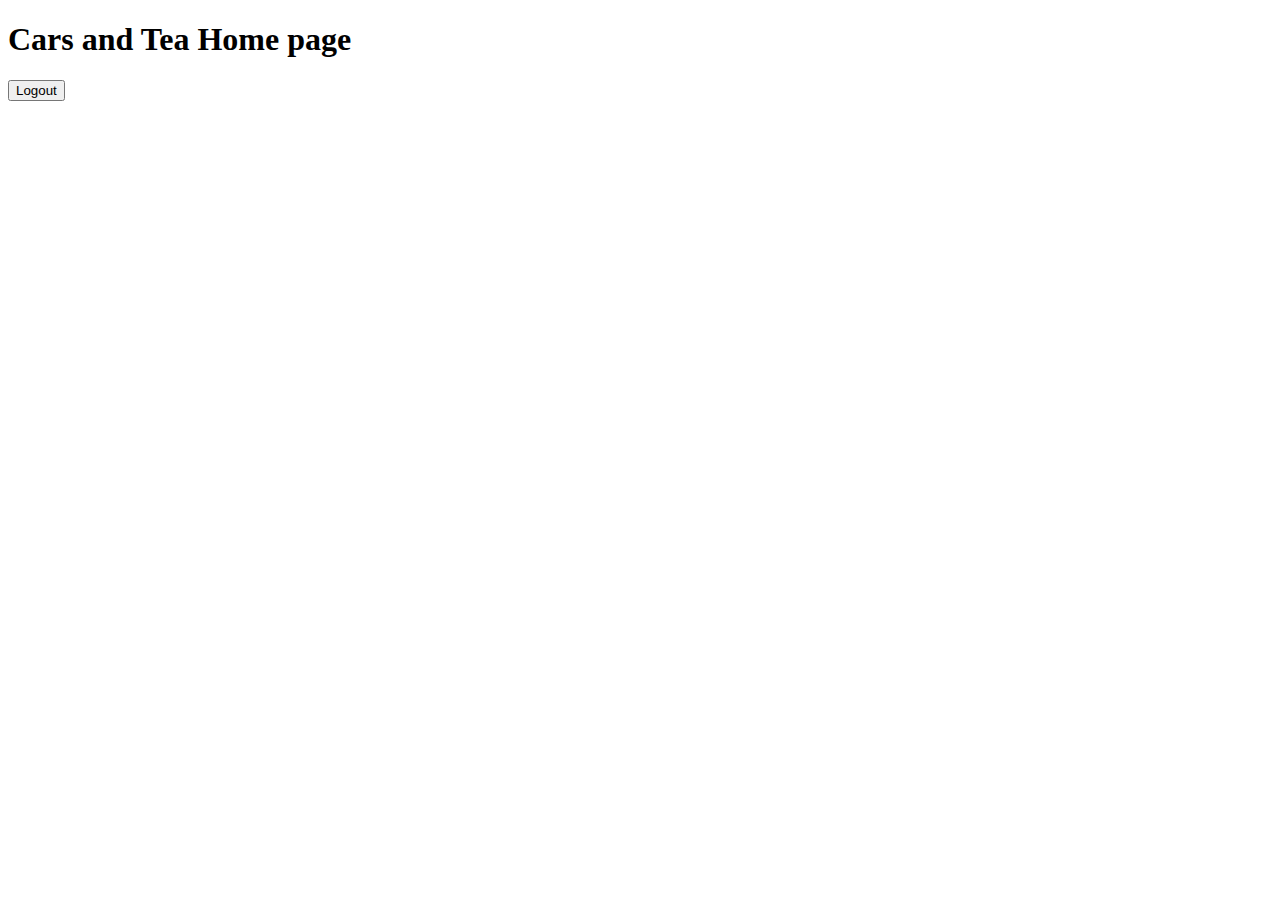
<file: src/main/resources/templates/index.html>
<!DOCTYPE html>
<html lang="en" xmlns:th="http://www.thymeleaf.org">

<th:block th:replace="~{fragments/main::page(title='Cars & Tea: enthusiast car catalog', appMain=~{::appMain})}">
    <appMain>
        <div th:insert="~{fragments/lang::lang-menu}"></div>
        <h1>Cars and Tea Home page</h1>
        <div th:if="${authUser} != null">
            <form action="logout" method="post">
                <button class="btn btn-primary btn-lg mt-3" type="submit">Logout</button>
            </form>
        </div>
    </appMain>
</th:block>
</file>
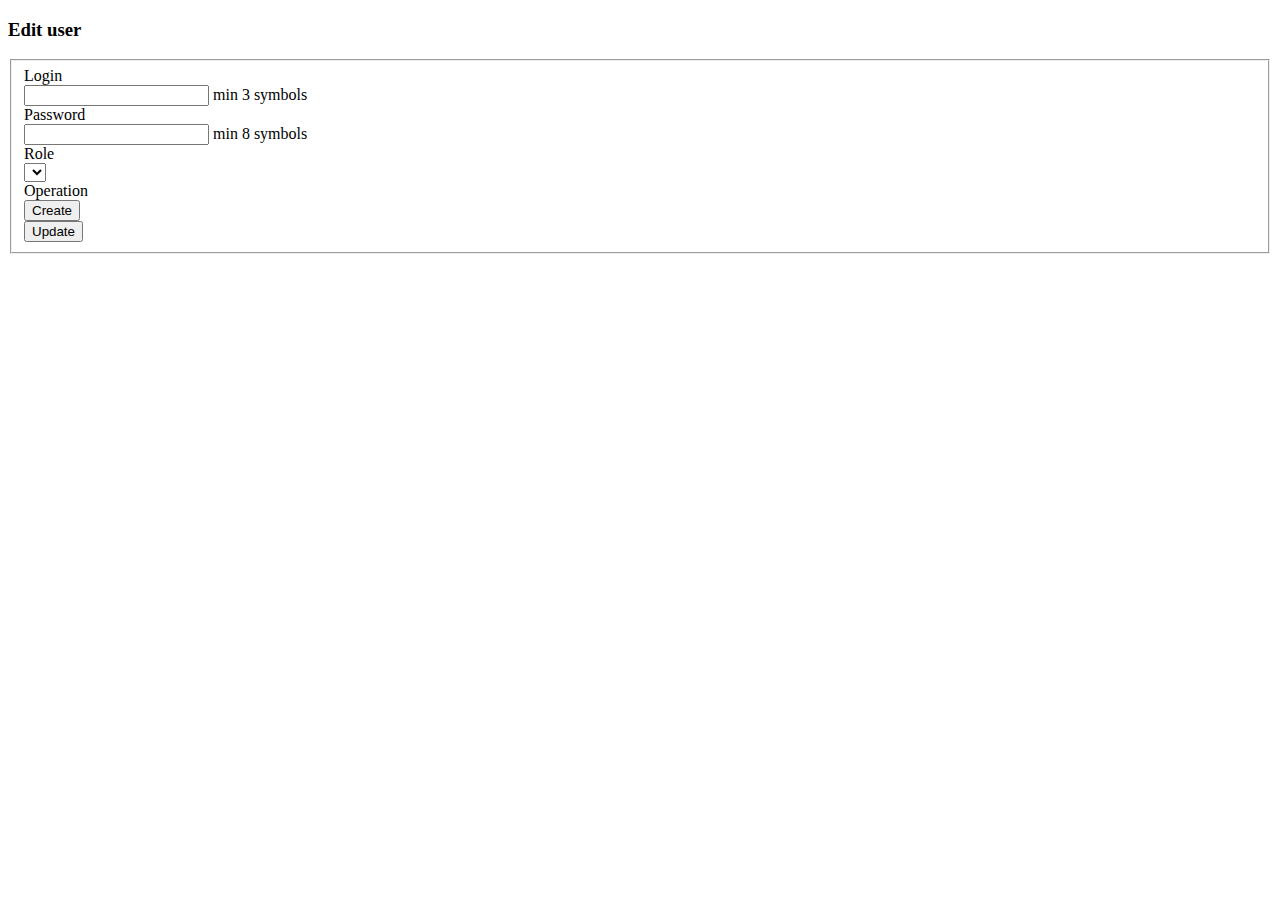
<file: src/main/resources/templates/edit-user.html>
<!DOCTYPE html>
<html lang="en" xmlns:th="http://www.thymeleaf.org">

<th:block th:replace="~{fragments/main::page(title='User list',appMain=~{::appMain})}">
    <appMain>
        <div class="row d-flex justify-content-center align-items-left">
            <div class="col-12 col-md-8 col-xl-5">
                <div class="card shadow-2-strong" style="border-radius: 1rem;">
                    <div class="card-body p-3 p-md-5 text-left">
                        <h3 class="mb-3">Edit user</h3>
                        <main>
                            <form class="form-horizontal" method="post" enctype="multipart/form-data">
                                <fieldset>
                                    <section class="form-group">
                                        <label class="col-md-4 control-label" for="login">Login</label>
                                        <div class="col-md-4">
                                            <input
                                                    id="login"
                                                    name="login"
                                                    th:type="text"
                                                    th:value="${user.login}"
                                                    th:placeholder="#{auth.login}"
                                                    class="form-control input-md"
                                                    required>
                                            <span class="help-block">min 3 symbols</span>
                                        </div>
                                    </section>

                                    <section class="form-group">
                                        <label class="col-md-4 control-label" for="password">Password</label>
                                        <div class="col-md-4">
                                            <input id="password"
                                                   name="password"
                                                   th:type="password"
                                                   th:value="${user.password}"
                                                   th:placeholder="#{auth.password}"
                                                   class="form-control input-md"
                                                   required>
                                            <span class="help-block">min 8 symbols</span>
                                        </div>
                                    </section>

                                    <section class="form-group">
                                        <label class="col-md-4 control-label" for="role">Role</label>
                                        <div class="col-md-4">
                                            <select id="role" name="role" class="form-control">
                                                <option th:each="role : ${roles}"
                                                        th:if="role == user.role ? 'selected' : ''" th:text="${role}">
                                                </option>
                                            </select>
                                        </div>
                                    </section>

                                    <section class="form-group">
                                        <label class="col-md-4 control-label" for="createButton">Operation</label>
                                        <div class="col-md-8" th:if="user==null">
                                            <button id="createButton" name="createButton" class="btn btn-success">
                                                Create
                                            </button>
                                        </div>
                                        <div class="col-md-8" th:unless="user==null">
                                            <button id="update" name="update" class="btn btn-primary">
                                                Update
                                            </button>
                                        </div>
                                    </section>
                                </fieldset>
                            </form>
                        </main>
                    </div>
                </div>
            </div>
        </div>
    </appMain>
</th:block>
</file>
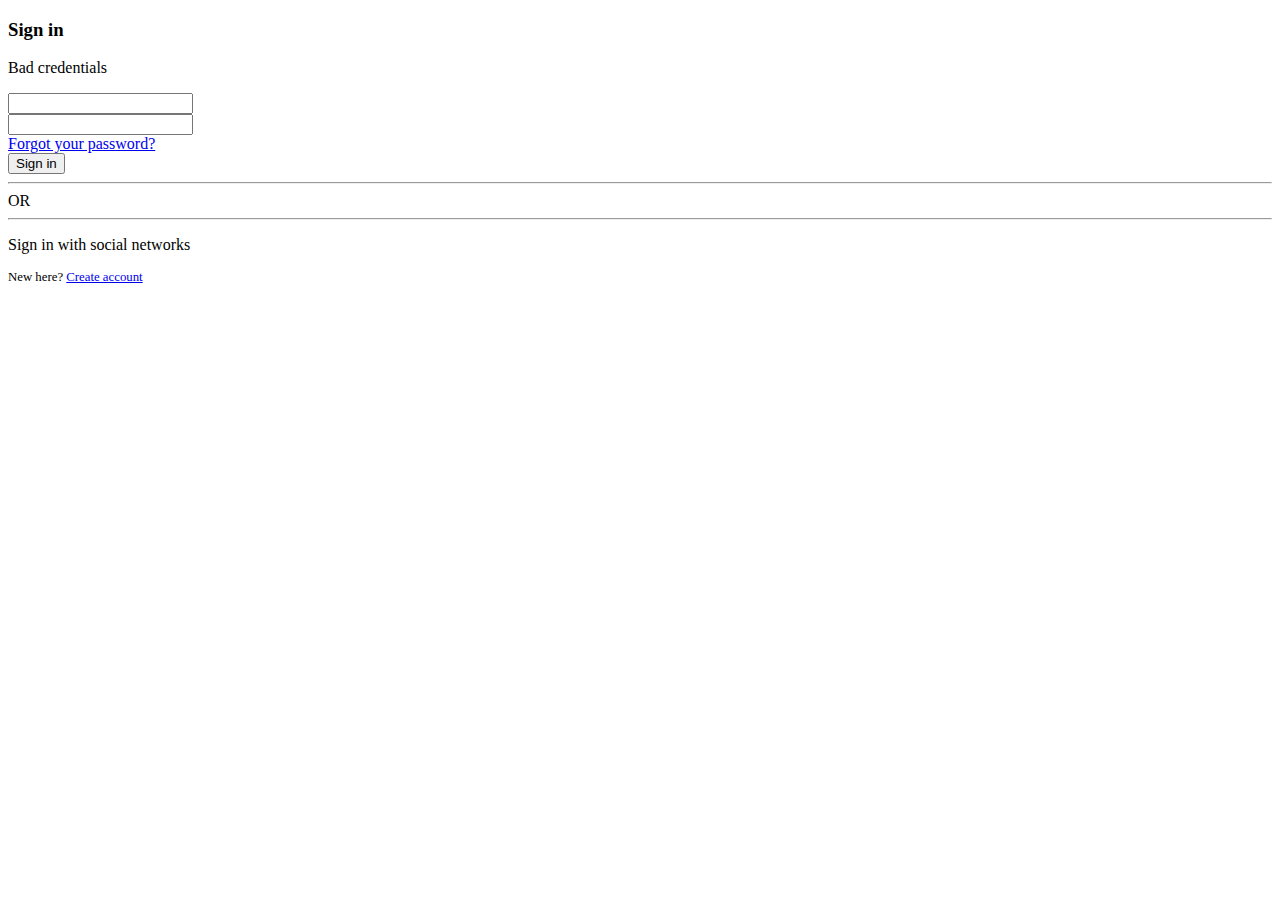
<file: src/main/resources/templates/login.html>
<!DOCTYPE html>
<html lang="en" xmlns:th="http://www.thymeleaf.org">

<th:block th:replace="~{fragments/main::page(title='Login',appMain=~{::appMain})}">
    <appMain>
        <div class="row d-flex justify-content-center align-items-center">
            <div class="col-12 col-md-8 col-xl-5">
                <div class="card shadow-2-strong" style="border-radius: 1rem;">
                    <div class="card-body p-3 p-md-5 text-center">
                        <h3 class="mb-3">Sign in</h3>
                        <div th:if="${param.error}">
                            <p class="alert alert-danger col-12 p-2 text-center">
                                Bad credentials
                            </p>
                        </div>
                        <form action="login" method="post">
                            <div class="form-outline mb-4">
                                <input class="form-control" name="username" th:placeholder="#{auth.email}" required
                                       type="text"/>
                            </div>
                            <div class="form-outline mb-4">
                                <input class="form-control" name="password" th:placeholder="#{auth.password}" required
                                       type="password"/>
                            </div>
                            <div class="row">
                                <div class="col-7 col-md-6 my-auto">
                                    <a href="forgot-password">
                                        Forgot your password?
                                    </a>
                                </div>
                                <div class="col-5 col-md-6 d-grid gap-2">
                                    <button class="btn btn-success btn-lg" type="submit">
                                        Sign in
                                    </button>
                                </div>
                            </div>
                        </form>
                        <div class="row mt-4">
                            <div class="col-5"><hr></div>
                            <div class="col-2">OR</div>
                            <div class="col-5"><hr></div>
                        </div>
                        <p class="mt-3 mb-4">
                            Sign in with social networks
                        </p>
                        <a class="btn btn-secondary btn-lg me-2" href="/oauth2/authorization/google"
                           type="button">
                            <i class="fa-brands fa-google"></i>
                        </a>
                        <a class="btn btn-dark btn-lg me-2" href="/oauth2/authorization/github" type="button">
                            <i class="fa-brands fa-github"></i>
                        </a>
                        <a class="btn btn-warning btn-lg" href="/oauth2/authorization/gitlab" type="button">
                            <i class="fa-brands fa-gitlab"></i>
                        </a>
                        <p class="mt-3 mb-2 mb-md-0" style="font-size:0.8em">
                            New here?
                            <a href="register">Create account</a>
                        </p>
                    </div>
                </div>
            </div>
        </div>
    </appMain>
</th:block>
</file>
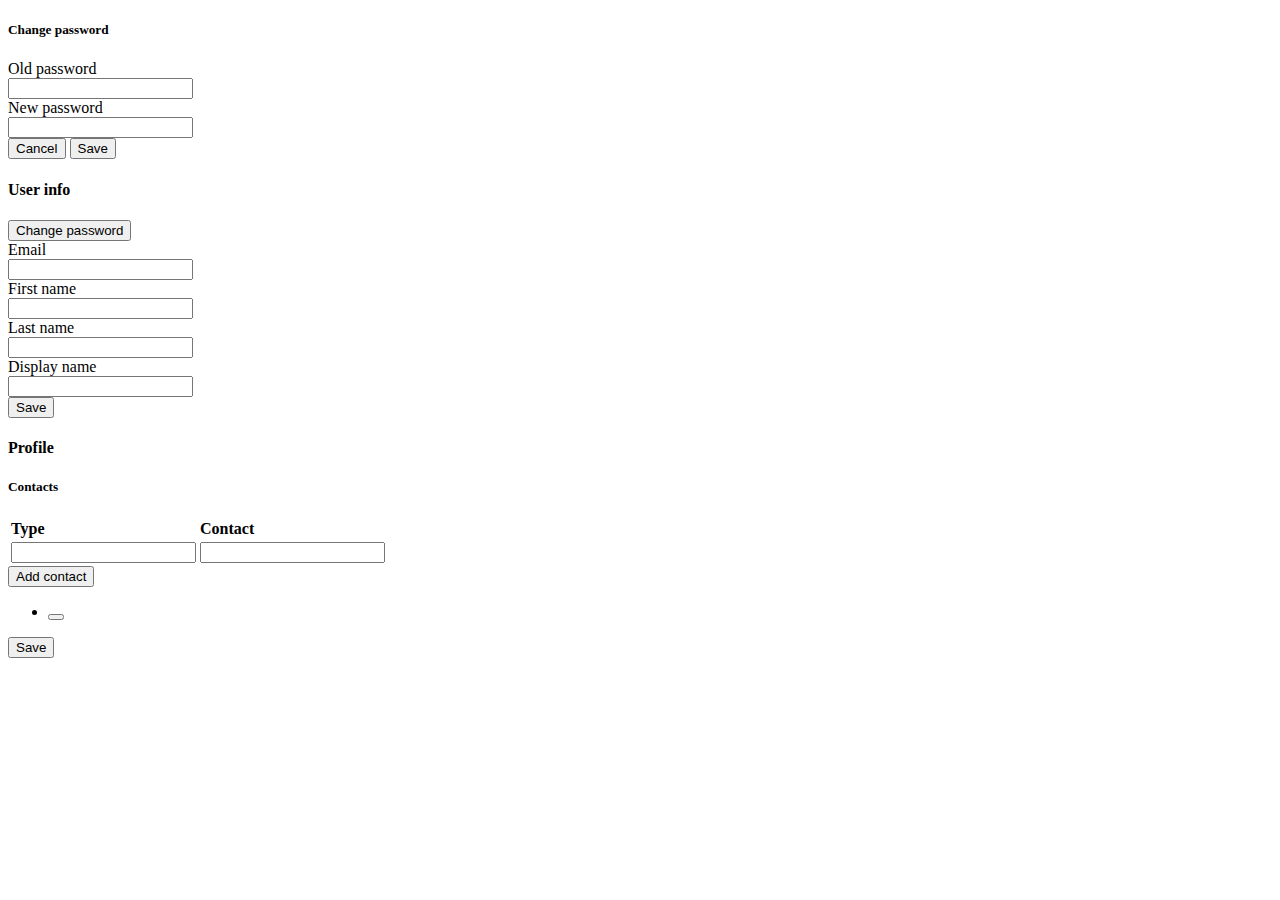
<file: src/main/resources/templates/profile.html>
<!DOCTYPE html>
<html lang="en" xmlns:th="http://www.thymeleaf.org">

<th:block th:replace="~{fragments/main::page(title='User profile',appMain=~{::appMain})}">
    <appMain>
        <div class="modal fade" id="changePasswordModal">
            <div class="modal-dialog modal-dialog-centered">
                <form action="change-password" method="post">
                    <div class="modal-content">
                        <div class="modal-header">
                            <h5 class="text-center">Change password</h5>
                        </div>
                        <div class="modal-body">
                            <div class="mb-3 row">
                                <div>
                                    <label for="oldPassword">Old password</label>
                                </div>
                                <div>
                                    <input class="form-control" id="oldPassword" maxlength="128" name="oldPassword"
                                           type="password">
                                </div>
                            </div>
                            <div class="mb-3 row">
                                <div>
                                    <label for="newPassword">New password</label>
                                </div>
                                <div>
                                    <input class="form-control" id="newPassword" maxlength="128" name="newPassword"
                                           type="password">
                                </div>
                            </div>
                        </div>
                        <div class="modal-footer">
                            <button class="btn btn-secondary" data-bs-dismiss="modal" type="button">Cancel</button>
                            <button class="btn btn-primary" id="changePassword" type="submit">Save</button>
                        </div>
                    </div>
                </form>
            </div>
        </div>

        <div class="card mb-3">
            <div class="card-header"><h4>User info</h4></div>
            <div class="card-body">
                <button class="btn btn-primary mb-3" data-bs-target="#changePasswordModal" data-bs-toggle="modal"
                        type="button">
                    Change password
                </button>
                <div class="alert alert-danger" role="alert" th:if="${userError != null}" th:text="${userError}"></div>
                <div class="alert alert-success" role="alert" th:if="${userSuccess != null}" th:text="${userSuccess}"></div>
                <form action="user" id="userForm" method="post">
                    <div class="mb-3 row">
                        <div class="col-md-2">
                            <label class="col-form-label" for="email">Email</label>
                        </div>
                        <div class="col-md-5 col-10">
                            <input class="form-control" id="email" maxlength="128" name="email"
                                   th:value="${authUser.user.email}" type="email">
                        </div>
                    </div>
                    <div class="mb-3 row">
                        <div class="col-md-2">
                            <label class="col-form-label" for="firstName">First name</label>
                        </div>
                        <div class="col-md-5 col-10">
                            <input class="form-control" id="firstName" maxlength="32" name="firstName"
                                   th:value="${authUser.user.firstName}" type="text">
                        </div>
                    </div>
                    <div class="mb-3 row">
                        <div class="col-md-2">
                            <label class="col-form-label" for="lastName">Last name</label>
                        </div>
                        <div class="col-md-5 col-10">
                            <input class="form-control" id="lastName" maxlength="32" name="lastName"
                                   th:value="${authUser.user.lastName}" type="text">
                        </div>
                    </div>
                    <div class="mb-3 row">
                        <div class="col-md-2">
                            <label class="col-form-label" for="displayName">Display name</label>
                        </div>
                        <div class="col-md-5 col-10">
                            <input class="form-control" id="displayName" maxlength="32" name="displayName"
                                   th:value="${authUser.user.displayName}" type="text">
                        </div>
                    </div>
                    <div class="col-auto">
                        <button class="btn btn-primary" id="updateUser" type="submit">Save</button>
                    </div>
                </form>
            </div>
        </div>

        <div class="card">
            <div class="card-header"><h4>Profile</h4></div>
            <div class="card-body">
                <form action="profile" id="profileForm" method="post">
                    <div class="alert alert-danger" role="alert" th:if="${profileError != null}"
                         th:text="${profileError}"></div>
                    <div class="alert alert-success" role="alert" th:if="${profileSuccess != null}"
                         th:text="${profileSuccess}"></div>
                    <div class="my-3 row">
                        <h5>Contacts</h5>
                        <div class="col-md-7 col-10">
                            <table class="table table-striped" id="contactTable" style="text-align: left;">
                                <thead>
                                <tr>
                                    <th>Type</th>
                                    <th>Contact</th>
                                    <th></th>
                                </tr>
                                </thead>
                                <tbody id="contactsTableBody">
                                <tr th:each="contact: ${profile.contacts}">
                                    <td class="col-3"><input class="form-control-plaintext"
                                                             readonly th:value="${contact.code}"></td>
                                    <td>
                                        <input class="col-9" maxlength="32" name="contacts.value" th:value="${contact.value}"
                                               type="text">
                                    </td>
                                    <td>
                                    </td>
                                </tr>
                                </tbody>
                            </table>
                            <div class="dropdown">
                                <button aria-expanded="false" class="btn btn-secondary dropdown-toggle"
                                        data-bs-toggle="dropdown" type="button">
                                    Add contact
                                </button>
                                <ul aria-labelledby="addContact" class="dropdown-menu">
                                    <li th:each="contactType : ${contactRefs}">
                                        <button class="dropdown-item addContactButton"
                                                th:disabled="${profile.isContactTypePresent(contactType.code)}"
                                                th:id="${'add' + contactType.title}"
                                                th:text="${contactType.title}"
                                                th:value="${contactType.code}"
                                                type="button">
                                        </button>
                                    </li>
                                </ul>
                            </div>
                        </div>
                    </div>
                    <div class="col-auto align-items-end">
                        <button class="btn btn-primary" id="updateProfile" type="submit">Save</button>
                    </div>
                </form>
            </div>
        </div>
    </appMain>
</th:block>
</file>
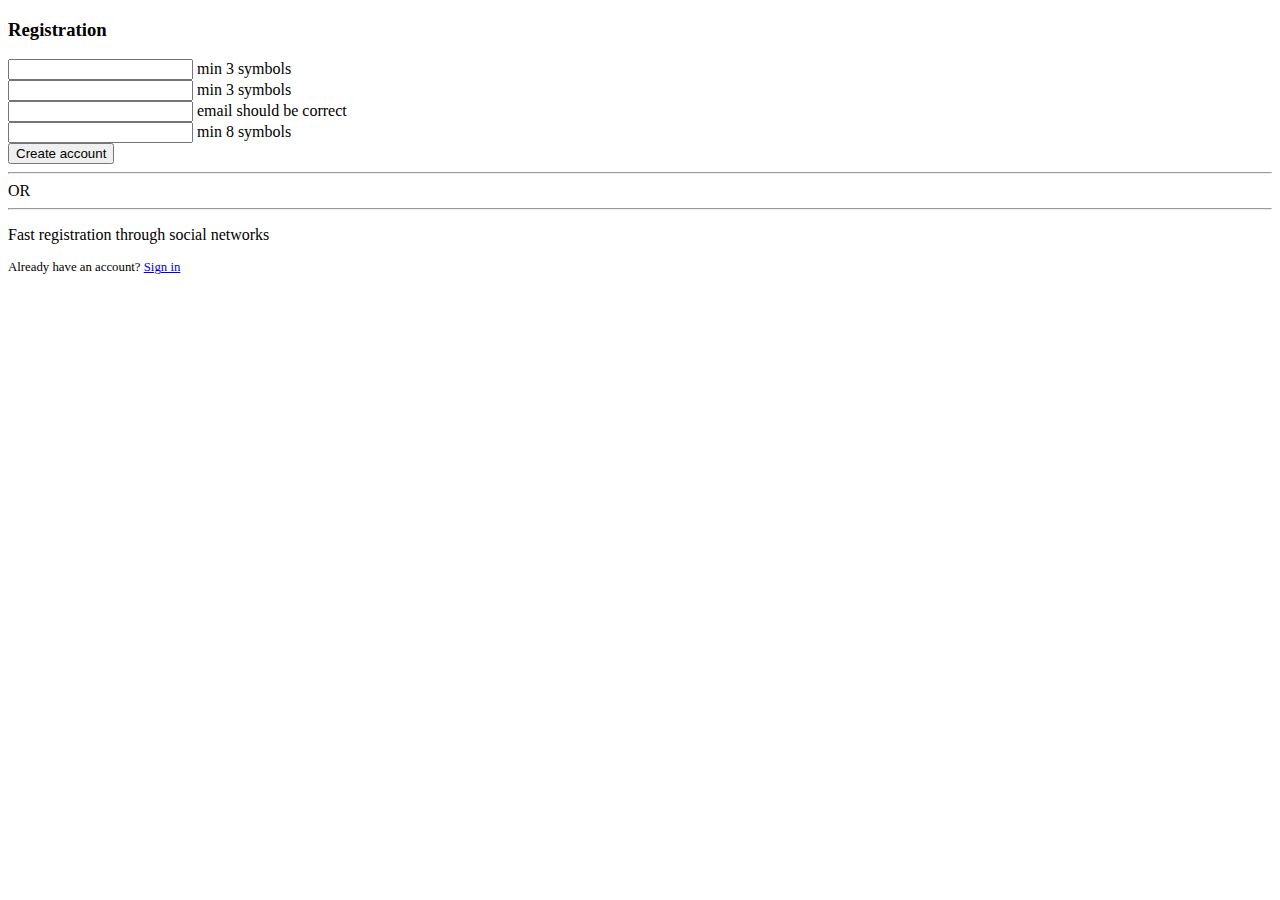
<file: src/main/resources/templates/register.html>
<!DOCTYPE html>
<html lang="en" xmlns:th="http://www.thymeleaf.org">

<th:block th:replace="~{fragments/main::page(title='Registration page',appMain=~{::appMain})}">
    <appMain>
        <div class="row d-flex justify-content-center align-items-center">
            <div class="col-12 col-md-8 col-xl-5">
                <div class="card shadow-2-strong" style="border-radius: 1rem;">
                    <div class="card-body p-3 p-md-5 text-center">
                        <h3 class="mb-3">Registration</h3>
                        <form action="register" method="post" th:object="${userTo}">
                            <div class="form-outline mb-4">
                                <input th:placeholder="#{auth.first_name}" required
                                       th:class="form-control"
                                       type="text"/>
                                <span class="help-block">min 3 symbols</span>
                            </div>
                            <div class="form-outline mb-4">
                                <input th:placeholder="#{auth.last_name}"
                                       th:class="form-control"
                                       type="text"/>
                                <span class="help-block">min 3 symbols</span>
                            </div>
                            <div class="form-outline mb-4">
                                <input th:placeholder="#{auth.email}" required
                                       th:class="form-control"
                                       type="text"/>
                                <span class="help-block">email should be correct</span>
                            </div>
                            <div class="form-outline mb-4">
                                <input th:placeholder="#{auth.password}" required
                                       th:class="form-control"
                                       type="password"/>
                                <span class="help-block">min 8 symbols</span>
                            </div>
                            <div class="row">
                                <div class="d-grid gap-2">
                                    <button class="btn btn-success btn-lg" type="submit">Create account</button>
                                </div>
                            </div>
                        </form>
                        <div class="row mt-4">
                            <div class="col-5"><hr></div>
                            <div class="col-2">OR</div>
                            <div class="col-5"><hr></div>
                        </div>
                        <p class="mt-3 mb-4">Fast registration through social networks</p>
                        <a class="btn btn-secondary btn-lg me-2" href="/oauth2/authorization/google"
                           type="button">
                            <i class="fa-brands fa-google"></i>
                        </a>
                        <a class="btn btn-dark btn-lg me-2" href="/oauth2/authorization/github" type="button">
                            <i class="fa-brands fa-github"></i>
                        </a>
                        <a class="btn btn-warning btn-lg" href="/oauth2/authorization/gitlab" type="button">
                            <i class="fa-brands fa-gitlab"></i>
                        </a>
                        <p class="mt-3 mb-2 mb-md-0" style="font-size:0.8em">
                            Already have an account?
                            <a href="login" >Sign in</a>
                        </p>
                    </div>
                </div>
            </div>
        </div>
    </appMain>
</th:block>
</file>
